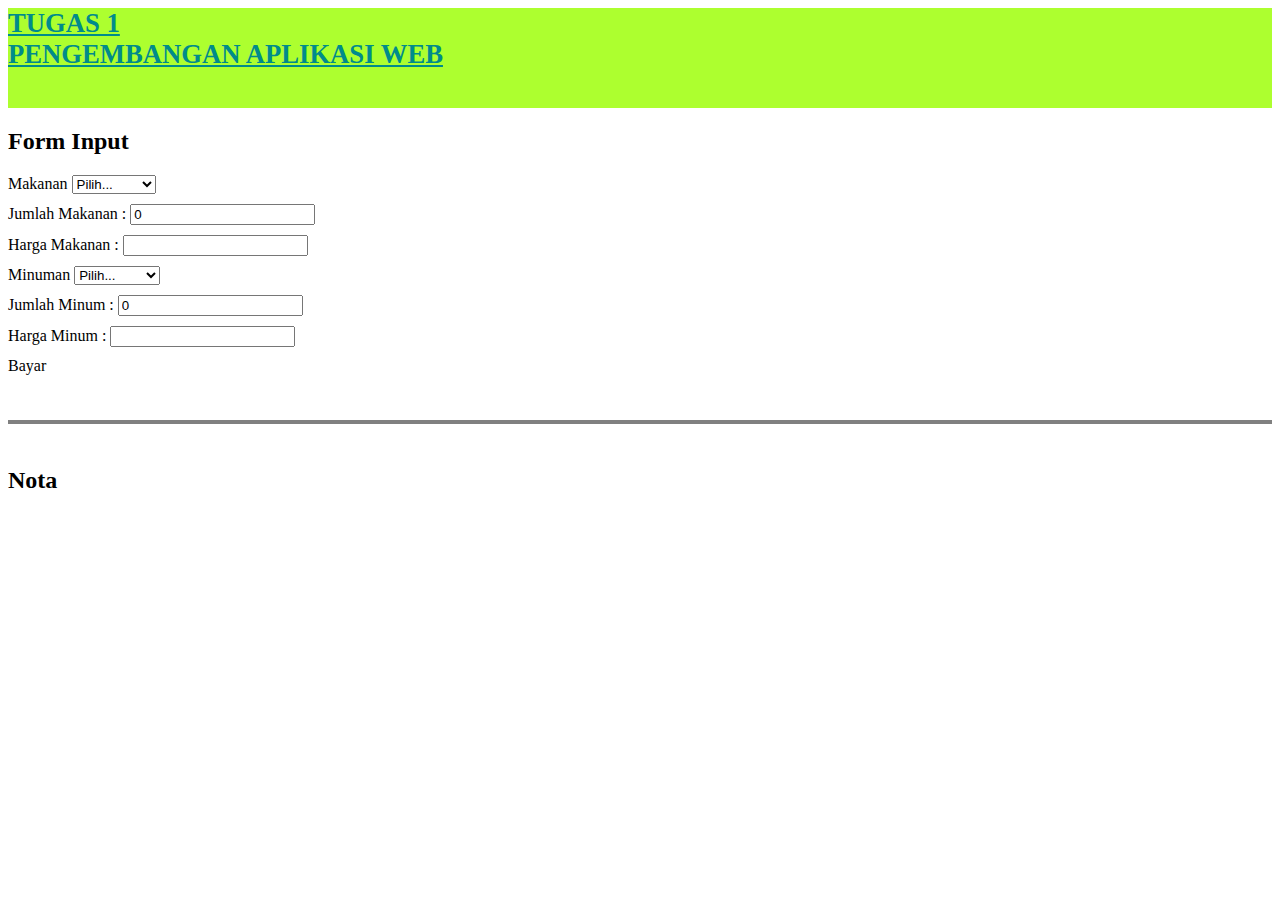
<file: index.html>
<!-- @format -->

<!DOCTYPE html>
<html lang="en">
  <head>
    <meta charset="UTF-8" />
    <meta http-equiv="X-UA-Compatible" content="IE=edge" />
    <meta name="viewport" content="width=device-width, initial-scale=1.0" />
    <!-- Bootstrap -->
    <link href="https://cdn.jsdelivr.net/npm/bootstrap@5.3.0-alpha1/dist/css/bootstrap.min.css" rel="stylesheet" integrity="sha384-GLhlTQ8iRABdZLl6O3oVMWSktQOp6b7In1Zl3/Jr59b6EGGoI1aFkw7cmDA6j6gD" crossorigin="anonymous" />

    <link rel="stylesheet" href="style.css" />

    <title>Tugas 1</title>
  </head>

  <body>
    <div class="container">
      <nav class="navbar">
        <div class="container-lg justify-content-center">
          <a class="navbar-brand" href="#">
            <span>Tugas 1</span>
            <br />
            <span>Pengembangan Aplikasi Web</span>
          </a>
        </div>
      </nav>
    </div>

    <div class="container">
      <div class="row mt-4 justify-content-between">
        <h2 class="judul mb-5">Form Input</h2>
        <!-- <div class="col-md-5 from_input">
          <div class="container_form">
          </div>
        </div> -->
        <div class="col-md">
          <div class="input-group">
            <label class="input-group-text" for="inputGroupSelect01">Makanan</label>
            <select class="form-select" id="makanan" onchange="produk()">
              <option>Pilih...</option>
              <option id="op" value="13500" aria-selected="Mie">Mie Instan</option>
              <option id="op" value="14000" aria-selected="Mie_Ayam">Mie Ayam</option>
              <option id="op" value="17000" aria-selected="Soto">Soto</option>
              <option id="op" value="20000" aria-selected="Sop">Sop</option>
            </select>
          </div>
          <div class="input-group form-input2 justify-content-between">
            <label>Jumlah Makanan </label>
            <span> :</span>
            <input type="number" name="jumlah_makanan" id="jumlah_makanan" value="0" onchange="produk()" />
          </div>
          <div class="input-group form-input3 justify-content-between">
            <label>Harga Makanan </label>
            <span>:</span>
            <input id="harga_makan" type="number" value="" readonly />
          </div>
        </div>

        <div class="col-md">
          <div class="input-group">
            <label class="input-group-text" for="inputGroupSelect01">Minuman</label>
            <select class="form-select" id="minuman" onchange="produk()">
              <option>Pilih...</option>
              <option id="op" value="5000" aria-selected="Air Mineral">Air Mineral</option>
              <option id="op" value="3500" aria-selected="Es Teh">Es Teh</option>
              <option id="op" value="4500" aria-selected="Es Jeruk">Es Jeruk</option>
              <option id="op" value="7500" aria-selected="Josua">Josua</option>
            </select>
          </div>
          <div class="input-group form-input2 justify-content-between">
            <label>Jumlah Minum </label>
            <span> :</span>
            <input type="number" name="jumlah_minum" id="jumlah_minum" value="0" onchange="produk()" />
          </div>
          <div class="input-group form-input3 justify-content-between">
            <label>Harga Minum </label>
            <span>:</span>
            <input id="harga_minum" type="number" value="" readonly />
          </div>
        </div>
      </div>
      <div id="btn">
        <a class="btn btn-primary mt-4" onclick="produk()">Bayar</a>
      </div>
      <div class="container-sm">
        <div class="mydividers"></div>
      </div>
      <div class="row">
        <div class="col-sm">
          <h2>Nota</h2>
          <div class="container-nota mt-4">
            <table class="table table-bordered border-info">
              <thead>
                <tr>
                  <th scope="col">Nama Makanan</th>
                  <th scope="col">Nama Minuman</th>
                  <th scope="col">Jumlah Pesanan</th>
                  <th scope="col">Harga</th>
                </tr>
              </thead>
              <tbody id="tbody"></tbody>
              <!-- <tfoot>
              <tr class="table-info">
                <td class="text-center" colspan="3"><strong>Total Harga</strong></td>
                <td id="hargaT">Rp.  </td>
              </tr>
            </tfoot> -->
            </table>
          </div>
        </div>
      </div>
    </div>
    <!-- js -->
    <script src="index.js"></script>

    <!-- js Bootstrap -->
    <script src="https://cdn.jsdelivr.net/npm/bootstrap@5.3.0-alpha1/dist/js/bootstrap.bundle.min.js" integrity="sha384-w76AqPfDkMBDXo30jS1Sgez6pr3x5MlQ1ZAGC+nuZB+EYdgRZgiwxhTBTkF7CXvN" crossorigin="anonymous"></script>
  </body>
</html>
</file>
<file: style.css>
nav {
  display: flex;
  height: 100px;
  background-color: greenyellow;

}

a.navbar-brand {
  font-size: 20pt;
  text-align: center;
  color: darkcyan;
  font-weight: bold;
  text-transform: uppercase;
}

.container-nota {
  position: relative;
  display: none;
  width: 100%;
}

.container-sm {
  display: flex;
  height: 2px;
  margin-top: 5vh;
  margin-bottom: 5vh;
}

.container-sm .mydividers {
  display: flex;
  height: 100%;
  width: 100%;
  border: 1px solid gray;
  background-color: gray;
}

form {
  width: 100%;
}

label {
  padding-right: 10;
}

.input-group {
  margin-top: 10px;
  margin-bottom: 10px;
}
</file>
